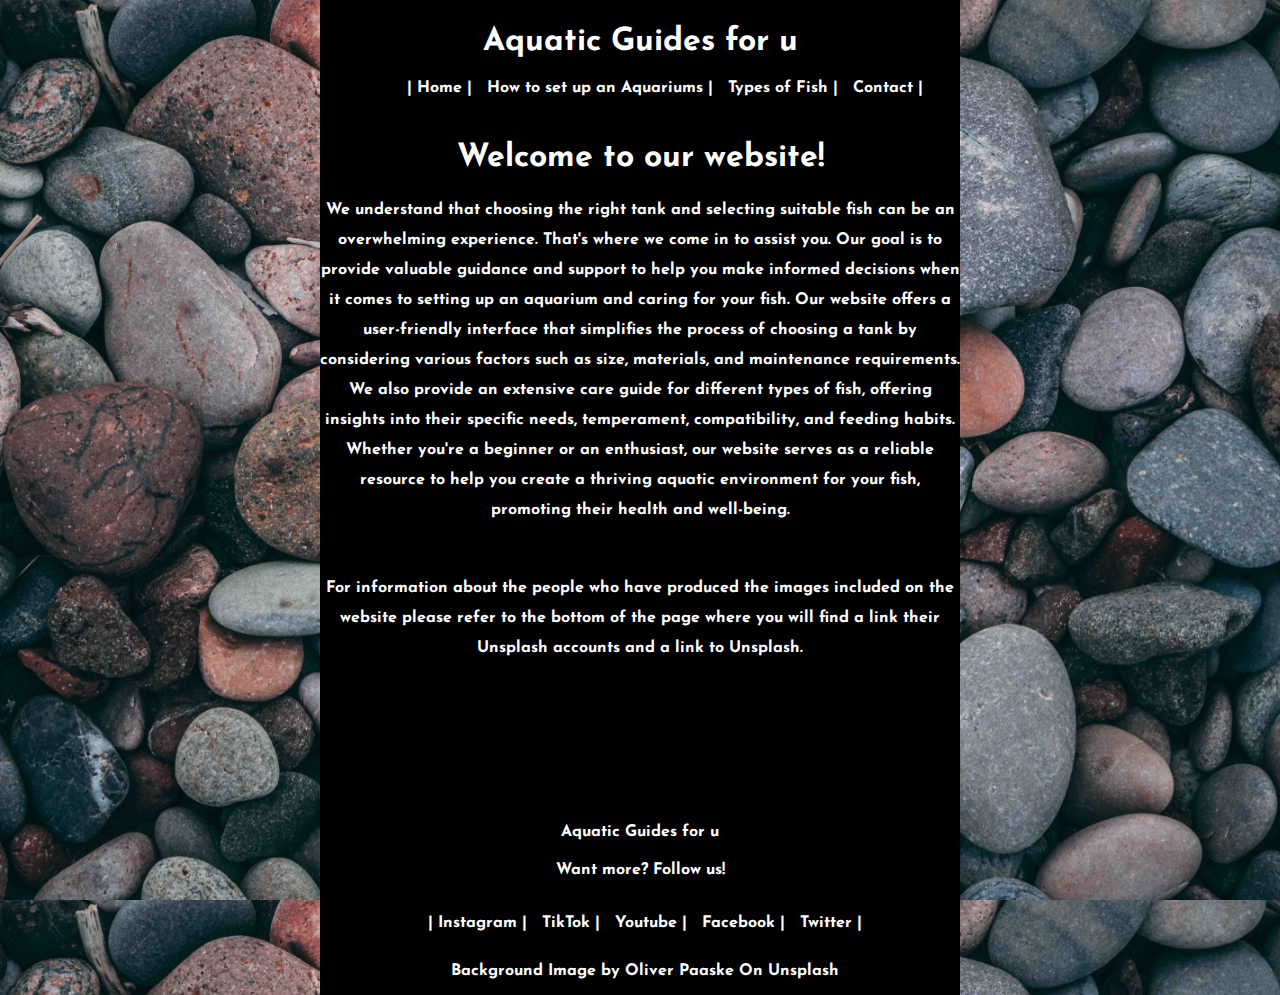
<file: index.html>
<!DOCTYPE html>
<html lang="en">

<head>
    <meta charset="UTF-8">
    <meta http-equiv="X-UA-Compatible" content="IE=edge">
    <meta name="viewport" content="width=device-width, initial-scale=1.0">
    <title>Aquatic Guides for u</title>
    <link rel="stylesheet" type="text/css" href="css/style.css">
    <link rel="preconnect" href="https://fonts.googleapis.com">
    <link rel="preconnect" href="https://fonts.gstatic.com" crossorigin>
    <link href="https://fonts.googleapis.com/css2?family=Josefin+Sans:ital,wght@0,300;0,700;1,400&display=swap"
        rel="stylesheet">
</head>

<body>

    <header>

        <h1>Aquatic Guides for u</h1>

        <nav>
            <ul>
                <li>| <a href="index.html">Home</a> | </li>
                <li><a href="#">How to set up an Aquariums</a> | </li>
                <li><a href="typesoffish.html">Types of Fish</a> | </li>
                <li><a href="conatct.html">Contact</a> | </li>
            </ul>
        </nav>

    </header>

    <section>

        <div>

            <h1>Welcome to our website!</h1>
            <p>
                We understand that choosing the right tank and selecting suitable fish can be an
                overwhelming experience.
                That's where we come in to assist you. Our goal is to provide valuable guidance and support to
                help you make informed decisions when it comes to setting up an aquarium and caring for your fish. Our
                website offers a user-friendly interface
                that simplifies the process of choosing a tank by considering various factors such as size, materials,
                and
                maintenance requirements. We also provide an
                extensive care guide for different types of fish, offering insights into their specific needs,
                temperament,
                compatibility, and feeding habits.
                Whether you're a beginner or an enthusiast, our website serves as a reliable resource to help you create
                a
                thriving aquatic environment for your fish,
                promoting their health and well-being.
            </p>

            <br>

            <p>
                For information about the people who have produced the images included on the website please refer to the bottom of 
                the page where you will find a link their Unsplash accounts and a link to Unsplash.
            </p>

        </div>

    </section>

    <footer>

        <h4>Aquatic Guides for u</h4>
        <h4>Want more? Follow us!</h4>
        <p>| <a href="https://www.instagram.com/" target="_blank">Instagram</a> |</p>
        <p><a href="https://www.tiktok.com/" target="_blank">TikTok</a> |</p>
        <p><a href="https://www.youtube.com/" target="_blank">Youtube</a> |</p>
        <p><a href="https://en-gb.facebook.com/" target="_blank">Facebook</a> |</p>
        <p><a href="https://twitter.com/" target="_blank">Twitter</a> |</p>

        <br>
        <p>Background Image by <a href="https://unsplash.com/@photolli" target="_blank">Oliver Paaske</a> On <a
                href="https://unsplash.com/" target="_blank">Unsplash</a></p>

    </footer>


</body>

</html>
</file>
<file: css/style.css>
html {
    text-align: center;
    font-family: 'Josefin Sans', sans-serif;
    height: 100%;
    display: flex;
    flex-direction: column;
    color: #ffffff;
    font-weight: bold;
}

/*resets the default margin and allows the body to take up left over flex space*/
body {
    margin: 0;
    flex: 1;
    background-image: url(resources/media/Stones.jpg);
    background-repeat: repeat;
    background-size: cover;
}

/*Centers the header and make sure that it stays when the user scrolls*/
header {
    position: fixed;
    border: 5px solid #000000;
    z-index: 1;
    width: 50%;
    height: 120px;
    box-sizing: border-box;
    background-color: #000000;
    left: 50%;
    transform: translateX(-50%);
}

/*Tells all li elements within the nav element to display as an inline block and to have 10px of space to the left of them*/
nav li {
    display: inline-block;
    margin-left: 10px;
}

/*Sets the text decorations and color for a elements within the li element*/
a {
    text-decoration: none;
    color: #ffffff;
}

/*Centers vertically and horizontally calaculates height based on remaing space after subtracting 120px*/
section {
    display: flex;
    justify-content: center;
    align-items: center;
    height: calc(100% - 100px);
    width: 50%;
    margin: auto;
    background-color: #000000;
}

/*Tells the footer to be positioned in the center of the page*/
footer {
    position: relative;
    border-top: 3px solid #000000;
    width: 50%;
    background-color: #000000;
    left: 50%;
    transform: translateX(-50%);
    box-sizing: border-box;
}

/*Sets the display type and margin*/
footer p {
    display: inline-block;
    margin-left: 10px;
}

section p {
    line-height: 30px;
}

/* Responsive styles for screens with min-width 320px and max-width 480px */
@media only screen and (min-width: 320px) and (max-width: 480px) {
    body {
        background-size: auto;
    }

    header,
    section,
    footer {
        width: 100%;
    }
}

/* Responsive styles for screens with min-width 481px and max-width 768px */
@media only screen and (min-width: 481px) and (max-width: 768px) {
    body {
        background-size: auto;
    }

    header,
    section,
    footer {
        width: 70%;
    }
}

/* Responsive styles for screens with min-width 769px and max-width 1024px */
@media only screen and (min-width: 769px) and (max-width: 1024px) {
    body {
        background-size: auto;
    }

    header,
    section,
    footer {
        width: 60%;
    }
}

/* Responsive styles for screens with min-width 1025px and max-width 1200px */
@media only screen and (min-width: 1025px) and (max-width: 1200px) {
    body {
        background-size: auto;
    }

    header,
    section,
    footer {
        width: 50%;
    }
}
</file>
